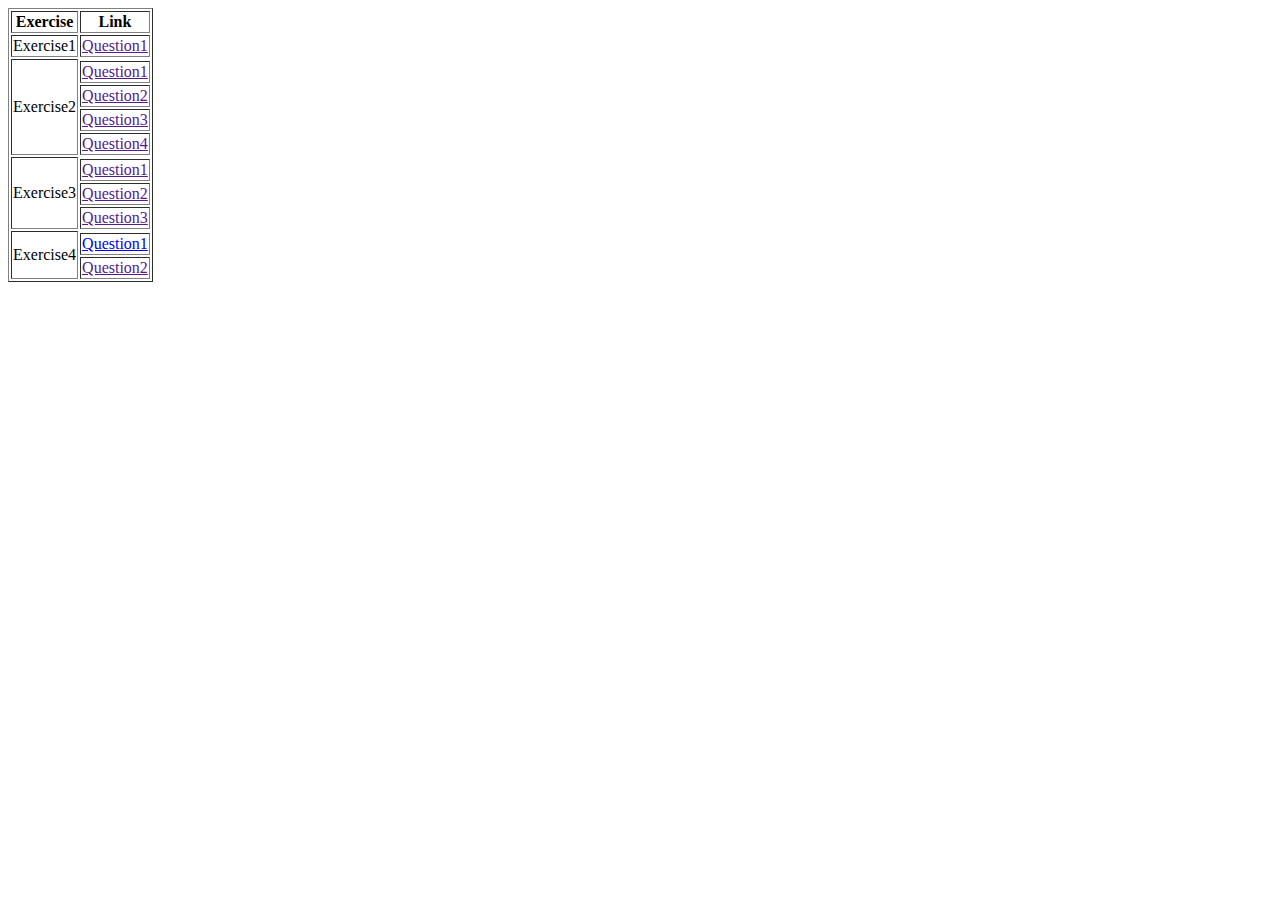
<file: Frontend_basic/lession1/Index.html>
<!DOCTYPE html>
<html lang="en">

<head>
    <meta charset="UTF-8">
    <meta name="viewport" content="width=device-width, initial-scale=1.0">
    <title>Index</title>
</head>

<body>

    <form action="">
        <form id="f1" name="f1" action="" method="POST">
            <table border="1">
                <tr>
                    <th>Exercise</th>
                    <th>Link</th>
                </tr>
                <tr>
                    <td>Exercise1</td>
                    <td><a href="">Question1</a> </td>
                </tr>
                <tr>
                    <td rowspan="5">Exercise2</td>
                </tr>
                <tr>
                    <td><a href="">Question1</a></td>
                </tr>
                <tr>
                    <td><a href="">Question2</a></td>
                </tr>
                <tr>
                    <td><a href="">Question3</a></td>
                </tr>
                <tr>
                    <td><a href="">Question4</a></td>
                </tr>
                <tr>
                    <td rowspan="4">Exercise3
                    </td>
                </tr>
                <tr><td><a href="">Question1</a></td></tr>
                <tr><td><a href="">Question2</a></td></tr>
                <tr><td><a href="">Question3</a></td></tr>

                <tr>
                    <td rowspan="3">Exercise4</td>
                </tr>
                <tr><td><a href="http://127.0.0.1:5500/Exercise4.html">Question1</a></td></tr>
                <tr><td><a href="">Question2</a></td></tr>
            </table>

        </form>
    </form>



</body>

</html>
</file>
